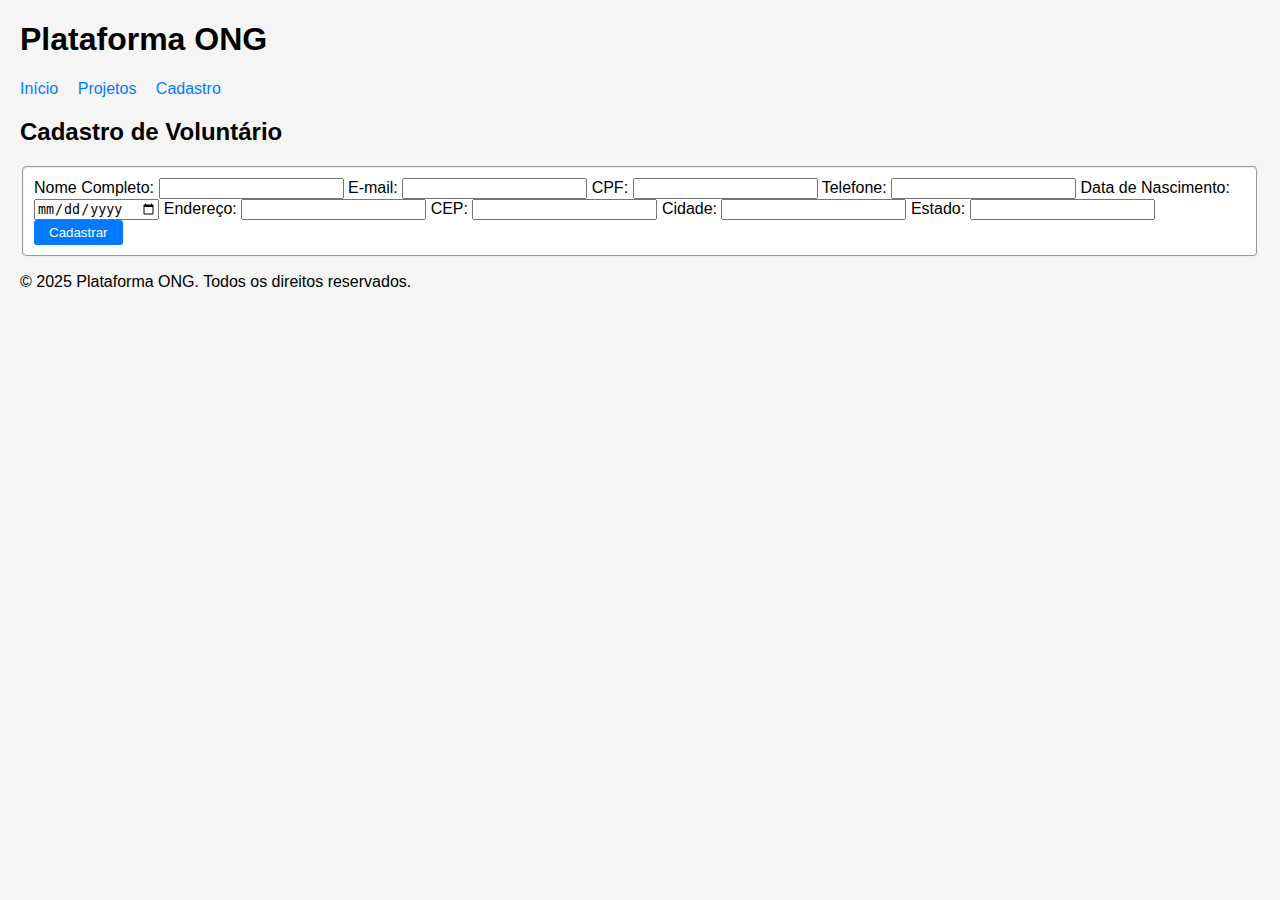
<file: cadastro.html>
<!DOCTYPE html>
<html lang="pt-br">
<head>
    <meta charset="UTF-8">
    <title>Plataforma ONG - Cadastro</title>
    <link rel="stylesheet" href="style.css">
</head>
<body>
    <header>
        <h1>Plataforma ONG</h1>
        <nav>
            <ul>
                <li><a href="index.html">Início</a></li>
                <li><a href="projetos.html">Projetos</a></li>
                <li><a href="cadastro.html">Cadastro</a></li>
            </ul>
        </nav>
    </header>

    <main>
        <section>
            <h2>Cadastro de Voluntário</h2>
            <form id="formCadastro">
                <fieldset>
                    <label for="nome">Nome Completo:</label>
                    <input type="text" id="nome" name="nome" required>

                    <label for="email">E-mail:</label>
                    <input type="email" id="email" name="email" required>

                    <label for="cpf">CPF:</label>
                    <input type="text" id="cpf" name="cpf" required maxlength="14">

                    <label for="telefone">Telefone:</label>
                    <input type="text" id="telefone" name="telefone" required maxlength="15">

                    <label for="dataNascimento">Data de Nascimento:</label>
                    <input type="date" id="dataNascimento" name="dataNascimento" required>

                    <label for="endereco">Endereço:</label>
                    <input type="text" id="endereco" name="endereco" required>

                    <label for="cep">CEP:</label>
                    <input type="text" id="cep" name="cep" required maxlength="9">

                    <label for="cidade">Cidade:</label>
                    <input type="text" id="cidade" name="cidade" required>

                    <label for="estado">Estado:</label>
                    <input type="text" id="estado" name="estado" required>

                    <button type="submit">Cadastrar</button>
                </fieldset>
            </form>
        </section>
    </main>

    <footer>
        <p>&copy; 2025 Plataforma ONG. Todos os direitos reservados.</p>
    </footer>

    <script>
        const cpf = document.getElementById('cpf');
        const telefone = document.getElementById('telefone');
        const cep = document.getElementById('cep');

        cpf.addEventListener('input', function() {
            let value = cpf.value.replace(/\D/g, '');
            value = value.replace(/(\d{3})(\d)/, '$1.$2');
            value = value.replace(/(\d{3})(\d)/, '$1.$2');
            value = value.replace(/(\d{3})(\d{1,2})$/, '$1-$2');
            cpf.value = value;
        });

        telefone.addEventListener('input', function() {
            let value = telefone.value.replace(/\D/g, '');
            value = value.replace(/(\d{2})(\d)/, '($1) $2');
            value = value.replace(/(\d{5})(\d)/, '$1-$2');
            telefone.value = value;
        });

        cep.addEventListener('input', function() {
            let value = cep.value.replace(/\D/g, '');
            value = value.replace(/(\d{5})(\d)/, '$1-$2');
            cep.value = value;
        });
    </script>
</body>
</html>
</file>
<file: style.css>
body {
  font-family: Arial, sans-serif;
  margin: 20px;
  background-color: #f5f5f5;
}

header ul {
  list-style-type: none;
  padding: 0;
}

header ul li {
  display: inline;
  margin-right: 15px;
}

header ul li a {
  text-decoration: none;
  color: #007BFF;
}

header ul li a:hover {
  text-decoration: underline;
}

fieldset {
  background-color: white;
  padding: 10px;
  border-radius: 5px;
  margin-bottom: 15px;
}

button {
  padding: 5px 15px;
  background-color: #007BFF;
  color: white;
  border: none;
  border-radius: 3px;
  cursor: pointer;
}

button:hover {
  background-color: #0056b3;
}
</file>
